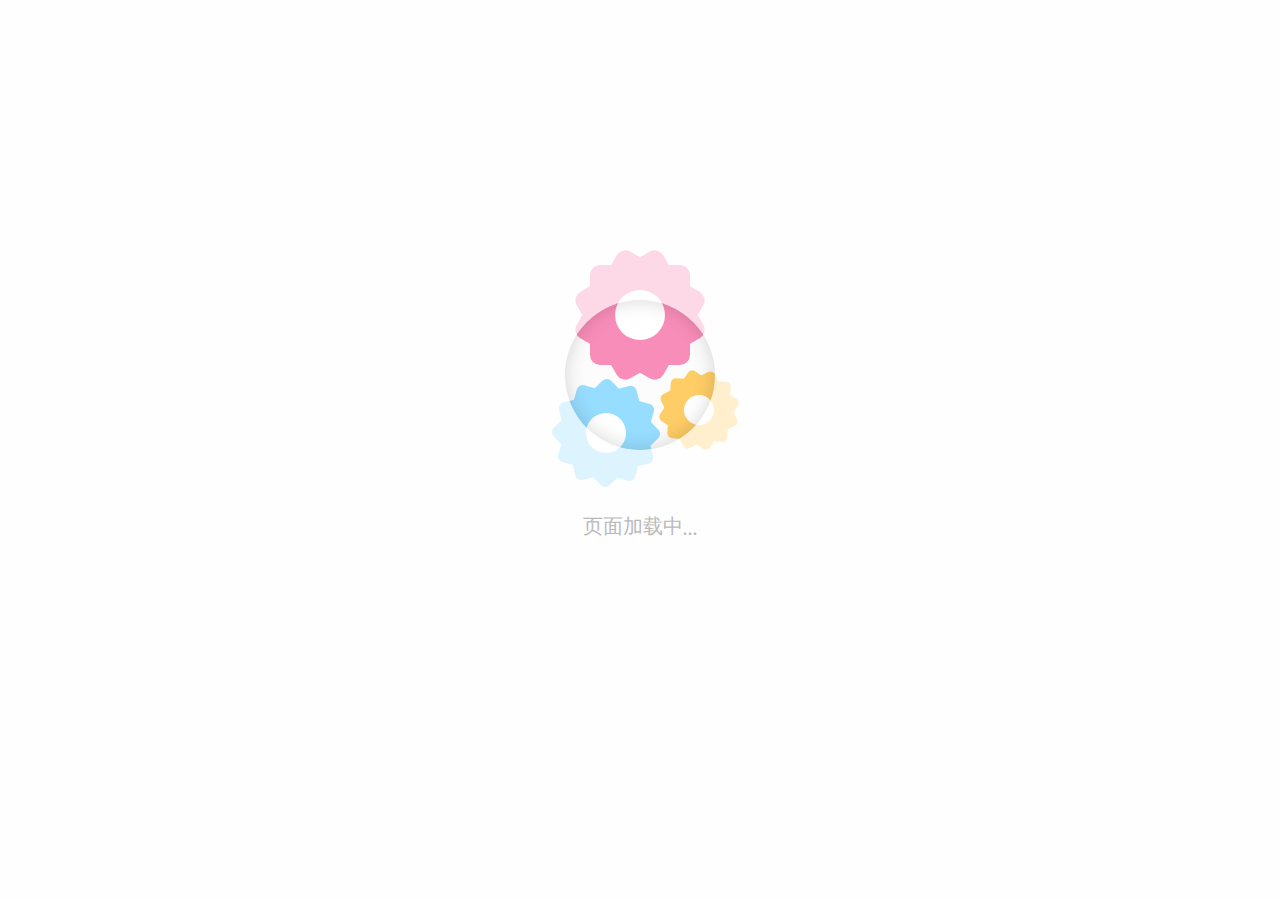
<file: go.html>
<!DOCTYPE html>
<html>

<head>
    <meta http-equiv="content-type" content="text/html; charset=utf-8">
    <meta http-equiv="X-UA-Compatible" content="IE=edge,chrome=1">
    <meta name="viewport" content="width=device-width, initial-scale=1, maximum-scale=1">
    <meta name="keywords" content="dolyw,wang64,wang926454,随心" />
    <meta name="description" content="dolyw的加载中，wang64的加载中，随心的加载中" />
    <meta name="renderer" content="webkit">
    <!-- <meta name="url" http-equiv="refresh" content="5;url=https://dolyw.com"> -->
    <title>加载中</title>
    <link rel="shortcut icon" href="https://dolyw.com/static/favicon.ico" />
</head>

<body>
    <div class='center-box'>
        <div class='loader_overlay'></div>
        <div class='loader_cogs'>
            <div class='loader_cogs__top'>
                <div class='top_part'></div>
                <div class='top_part'></div>
                <div class='top_part'></div>
                <div class='top_hole'></div>
            </div>
            <div class='loader_cogs__left'>
                <div class='left_part'></div>
                <div class='left_part'></div>
                <div class='left_part'></div>
                <div class='left_hole'></div>
            </div>
            <div class='loader_cogs__bottom'>
                <div class='bottom_part'></div>
                <div class='bottom_part'></div>
                <div class='bottom_part'></div>
                <div class='bottom_hole'></div>
            </div>
        </div>
        <p class="loading-text">页面加载中<dot>...</dot></p>
    </div>
    <script>
        // 取地址栏参数
        function getQueryString(name) {
            var reg = new RegExp("(^|&)" + name + "=([^&]*)(&|$)");
            var r = window.location.search.substr(1).match(reg);
            if (r != null) {
                return unescape(r[2]);
            }
            return null;
        }
        
        // 更新跳转地址
        var url = getQueryString("url");
        if(url){
            // document.querySelector('meta[name="url"]').setAttribute('content','0;url=' + url);
            setTimeout(function () {
                window.location.href = url;
            }, 200);
        }
        
        // 窗口关闭
        /* function closePage() {
            // 设个定时器，如果页面未关闭，则跳转至首页
            setTimeout(function () {
                window.location.href = 'https://dolyw.com';
            }, 200);

            // 通用窗口关闭
            window.opener = null;
            window.open('', '_self');
            window.close();
            // 微信浏览器关闭
            WeixinJSBridge.call('closeWindow');
        } */
    </script>
    <style>
        html, body, div, p {
            margin: 0;
            padding: 0
        }

        body {
            font-family: "Microsoft YaHei", Arial, sans-serif;
            font-size: 12px;
            color: #333;
            background-color: #fcfcfc;
            height: 100vh;
            font-family: "微软雅黑";
            overflow: hidden
        }

        html, body {
            height: 100%;
            width: 100%;
        }

        body .center-box {
            left: 0;
            right: 0;
            top: 0;
            bottom: 150px;
            height: 250px;
            width: 100%;
            max-width: 600px;
            position: absolute;
            margin: auto;
            z-index: 10;
            text-align: left;
            box-sizing: border-box;
            padding: 10px
        }

        body .loader_overlay {
            width: 150px;
            height: 150px;
            background: transparent;
            box-shadow: 0px 0px 0px 1000px rgba(255, 255, 255, 0.67), 0px 0px 19px 0px rgba(0, 0, 0, 0.16) inset;
            border-radius: 100%;
            z-index: -1;
            position: absolute;
            left: 0;
            right: 0;
            top: 0;
            bottom: 0;
            margin: auto
        }

        body .loader_cogs {
            z-index: -2;
            width: 100px;
            height: 100px;
            top: -120px !important;
            position: absolute;
            left: 0;
            right: 0;
            top: 0;
            bottom: 0;
            margin: auto
        }

        body .loader_cogs__top {
            position: relative;
            width: 100px;
            height: 100px;
            -webkit-transform-origin: 50px 50px;
            transform-origin: 50px 50px;
            -webkit-animation: rotate 6s infinite linear;
            animation: rotate 6s infinite linear
        }

        body .loader_cogs__top div:nth-of-type(1) {
            -webkit-transform: rotate(30deg);
            transform: rotate(30deg)
        }

        body .loader_cogs__top div:nth-of-type(2) {
            -webkit-transform: rotate(60deg);
            transform: rotate(60deg)
        }

        body .loader_cogs__top div:nth-of-type(3) {
            -webkit-transform: rotate(90deg);
            transform: rotate(90deg)
        }

        body .loader_cogs__top div.top_part {
            width: 100px;
            border-radius: 10px;
            position: absolute;
            height: 100px;
            background: #f98db9;
            /* background: #8a97e0; */
        }

        body .loader_cogs__top div.top_hole {
            width: 50px;
            height: 50px;
            border-radius: 100%;
            background: white;
            position: absolute;
            position: absolute;
            left: 0;
            right: 0;
            top: 0;
            bottom: 0;
            margin: auto
        }

        body .loader_cogs__left {
            position: relative;
            width: 80px;
            -webkit-transform: rotate(16deg);
            transform: rotate(16deg);
            top: 28px;
            -webkit-transform-origin: 40px 40px;
            transform-origin: 40px 40px;
            -webkit-animation: rotate_left 3s .1s infinite reverse linear;
            animation: rotate_left 3s .1s infinite reverse linear;
            left: -24px;
            height: 80px
        }

        body .loader_cogs__left div:nth-of-type(1) {
            -webkit-transform: rotate(30deg);
            transform: rotate(30deg)
        }

        body .loader_cogs__left div:nth-of-type(2) {
            -webkit-transform: rotate(60deg);
            transform: rotate(60deg)
        }

        body .loader_cogs__left div:nth-of-type(3) {
            -webkit-transform: rotate(90deg);
            transform: rotate(90deg)
        }

        body .loader_cogs__left div.left_part {
            width: 80px;
            border-radius: 6px;
            position: absolute;
            height: 80px;
            background: #97ddff;
            /* background: #76cfe6; */
        }

        body .loader_cogs__left div.left_hole {
            width: 40px;
            height: 40px;
            border-radius: 100%;
            background: white;
            position: absolute;
            position: absolute;
            left: 0;
            right: 0;
            top: 0;
            bottom: 0;
            margin: auto
        }

        body .loader_cogs__bottom {
            position: relative;
            width: 60px;
            top: -65px;
            -webkit-transform-origin: 30px 30px;
            transform-origin: 30px 30px;
            -webkit-animation: rotate_left 2s infinite linear;
            animation: rotate_left 2s infinite linear;
            -webkit-transform: rotate(4deg);
            transform: rotate(4deg);
            left: 79px;
            height: 60px
        }

        body .loader_cogs__bottom div:nth-of-type(1) {
            -webkit-transform: rotate(30deg);
            transform: rotate(30deg)
        }

        body .loader_cogs__bottom div:nth-of-type(2) {
            -webkit-transform: rotate(60deg);
            transform: rotate(60deg)
        }

        body .loader_cogs__bottom div:nth-of-type(3) {
            -webkit-transform: rotate(90deg);
            transform: rotate(90deg)
        }

        body .loader_cogs__bottom div.bottom_part {
            width: 60px;
            border-radius: 5px;
            position: absolute;
            height: 60px;
            background: #ffcd66;
            /* background: #221804; */
        }

        body .loader_cogs__bottom div.bottom_hole {
            width: 30px;
            height: 30px;
            border-radius: 100%;
            background: white;
            position: absolute;
            position: absolute;
            left: 0;
            right: 0;
            top: 0;
            bottom: 0;
            margin: auto
        }

        .loading-text {
            font-size: 20px;
            position: absolute;
            bottom: -40px;
            text-align: center;
            left: 0;
            right: 0;
            color: #b9b9b9
        }

        dot {
            display: inline-block;
            height: 1em;
            line-height: 1;
            text-align: left;
            vertical-align: -.25em;
            overflow: hidden
        }

        dot::before {
            display: block;
            content: '...\A..\A.';
            white-space: pre-wrap;
            animation: dot 2s infinite step-start both
        }

        @keyframes dot {
            33% {
                transform: translateY(-2em)
            }

            66% {
                transform: translateY(-1em)
            }
        }

        @-webkit-keyframes rotate {
            from {
                -webkit-transform: rotate(0deg);
                transform: rotate(0deg)
            }

            to {
                -webkit-transform: rotate(360deg);
                transform: rotate(360deg)
            }
        }

        @keyframes rotate {
            from {
                -webkit-transform: rotate(0deg);
                transform: rotate(0deg)
            }

            to {
                -webkit-transform: rotate(360deg);
                transform: rotate(360deg)
            }
        }

        @-webkit-keyframes rotate_left {
            from {
                -webkit-transform: rotate(16deg);
                transform: rotate(16deg)
            }

            to {
                -webkit-transform: rotate(376deg);
                transform: rotate(376deg)
            }
        }

        @keyframes rotate_left {
            from {
                -webkit-transform: rotate(16deg);
                transform: rotate(16deg)
            }

            to {
                -webkit-transform: rotate(376deg);
                transform: rotate(376deg)
            }
        }

        @-webkit-keyframes rotate_right {
            from {
                -webkit-transform: rotate(4deg);
                transform: rotate(4deg)
            }

            to {
                -webkit-transform: rotate(364deg);
                transform: rotate(364deg)
            }
        }

        @keyframes rotate_right {
            from {
                -webkit-transform: rotate(4deg);
                transform: rotate(4deg)
            }

            to {
                -webkit-transform: rotate(364deg);
                transform: rotate(364deg)
            }
        }
    </style>
</body>

</html>
</file>
